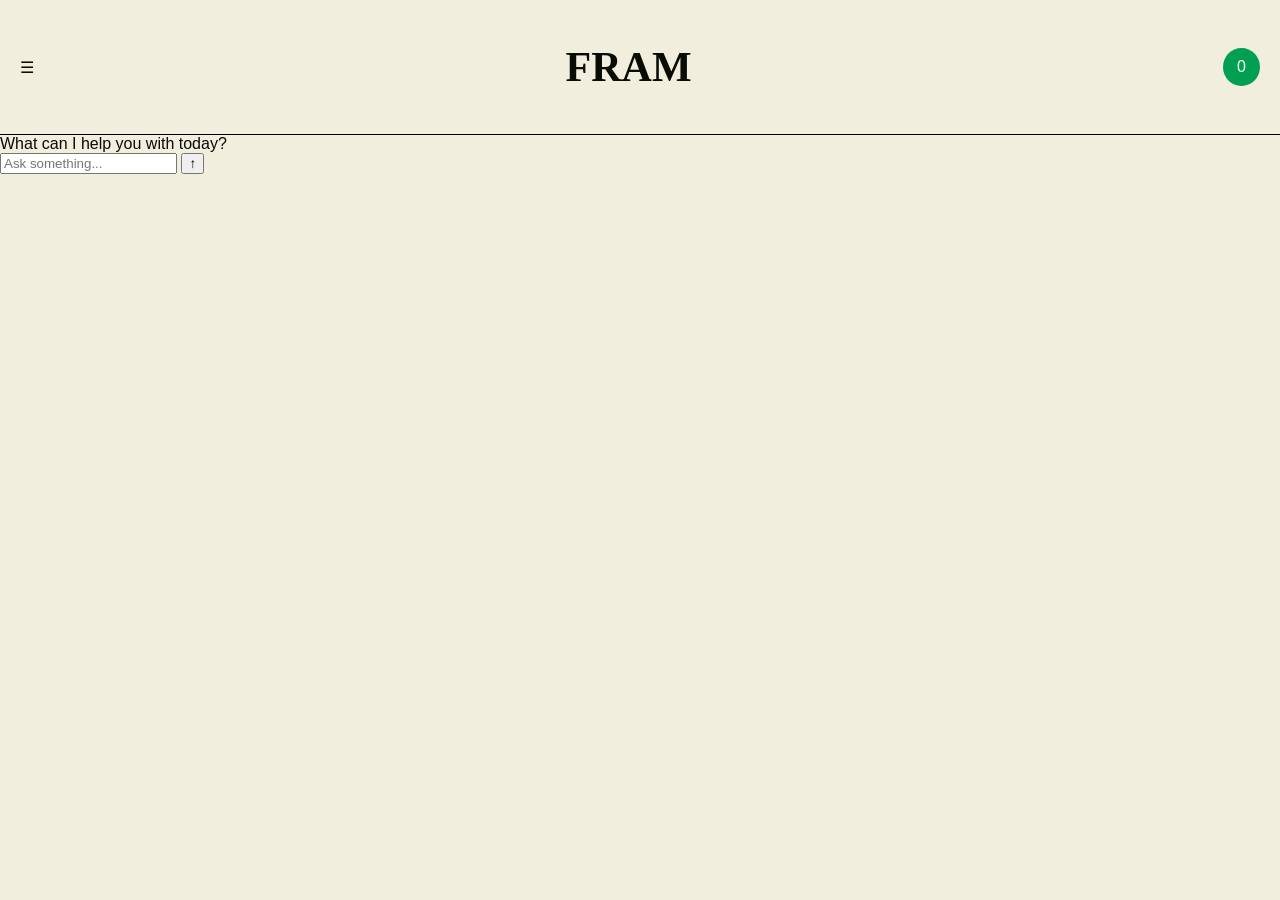
<file: chat.html>
<!DOCTYPE html>
<html lang="en">
<head>
<meta charset="UTF-8">
<meta name="viewport" content="width=device-width, initial-scale=1.0">
<title>Chat</title>
<link rel="stylesheet" href="css/style.css">
</head>
<body>

<header class="navbar">
<div class="menu">☰</div>
<h1 class="logo">FRAM</h1>
<div class="cart">0</div>
</header>

<section class="chat-wrapper">

<div class="chat-box" id="messages">
<div class="bot-message">What can I help you with today?</div>
</div>

<div class="chat-input">
<input type="text" id="input" placeholder="Ask something...">
<button id="sendBtn">↑</button>
</div>

</section>

<script src="js/chat.js"></script>
</body>
</html>
</file>
<file: css/style.css>
body{
margin:0;
font-family:Arial,sans-serif;
background:#F1EEDE;
color:#090B05;
}

.navbar{
display:flex;
justify-content:space-between;
align-items:center;
padding:15px 20px;
background:#F1EEDE;
border-bottom:1px solid #000;
}

.logo{
font-size:42px;
font-family:serif;
}

.cart{
background:#009F51;
color:white;
padding:10px 14px;
border-radius:50%;
}

.mobile-menu{
display:none;
flex-direction:column;
padding:20px;
background:#009F51;
}

.mobile-menu.active{
display:flex;
}

.mobile-menu a{
color:white;
text-decoration:none;
margin:10px 0;
}

.hero{
height:80vh;
background:url('https://images.unsplash.com/photo-1506744038136-46273834b3fb?auto=format&fit=crop&w=1600&q=80');
background-size:cover;
background-position:center;
display:flex;
justify-content:center;
align-items:center;
text-align:center;
}

.overlay{
color:white;
background:rgba(0,0,0,0.3);
padding:40px;
border-radius:12px;
}

.overlay h2{
font-size:90px;
font-family:serif;
margin:0;
}

.hero-line{
width:2px;
height:120px;
background:white;
margin:20px auto;
}

.overlay p{
font-size:24px;
}

.cards{
display:grid;
grid-template-columns:1fr 1fr;
}

.card{
padding:40px;
background:white;
text-align:center;
}

.card img{
width:100%;
border-radius:20px;
}

.btn{
display:inline-block;
background:#DC4131;
color:white;
padding:12px 20px;
border-radius:8px;
text-decoration:none;
margin-top:20px;
}
.menu-btn{
font-size:32px;
cursor:pointer;
font-weight:bold;
}

.products{
padding:40px;
}

.product-grid{
display:grid;
grid-template-columns:repeat(auto-fit,minmax(250px,1fr));
gap:30px;
}

.product-card img{
width:100%;
height:300px;
object-fit:cover;
border-radius:12px;
display:block;
}

.product-card h3{
font-size:32px;
}

.product-card p{
font-size:22px;
}

@media(max-width:768px){

.cards{
grid-template-columns:1fr;
}

.product-grid{
grid-template-columns:1fr;
}

.overlay h2{
font-size:60px;
}

.logo{
font-size:28px;
}

}
</file>
